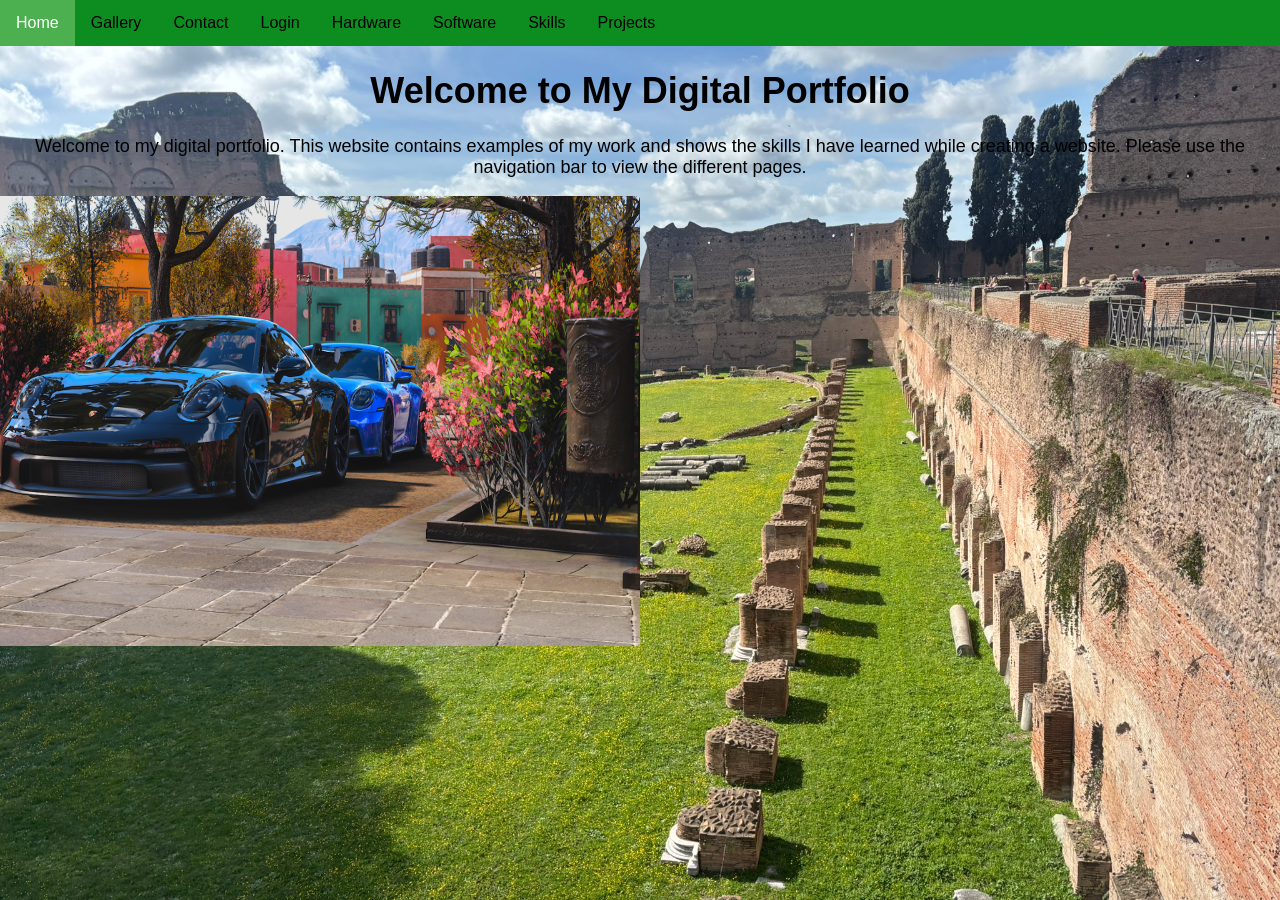
<file: index.html>
<!DOCTYPE html>
<html>
<head>

<style>
body {
background-image: url('IMG_1805.JPEG');
background-repeat: no-repeat;
background-size: cover;
}
</style>
<title>Home</title>
<link rel="stylesheet" href="external.css">
</head>
<body>





<ul class="topnav">
<li><a class="active" href="index.html">Home</a></li>
<li><a href="about.html">Gallery</a></li>
<li><a href="contact.html">Contact</a></li>
<li><a href="login.html">Login</a></li>
<li><a href="hardware.html">Hardware</a></li>
<li><a href="software.html">Software</a></li>
<li><a href="skills.html">Skills</a></li>
<li><a href="projects.html">Projects</a></li>
</ul>



<div class="main">
<h1>Welcome to My Digital Portfolio</h1>
<p>

Welcome to my digital portfolio. This website contains examples of my work and shows the skills I have learned while creating a website. Please use the navigation bar to view the different pages.</p>
</div>
  <img style="height: 50vh; width: 50vw; justify-content: centre" src="./porche1.JPG"></img>
</body>
</html>
</file>
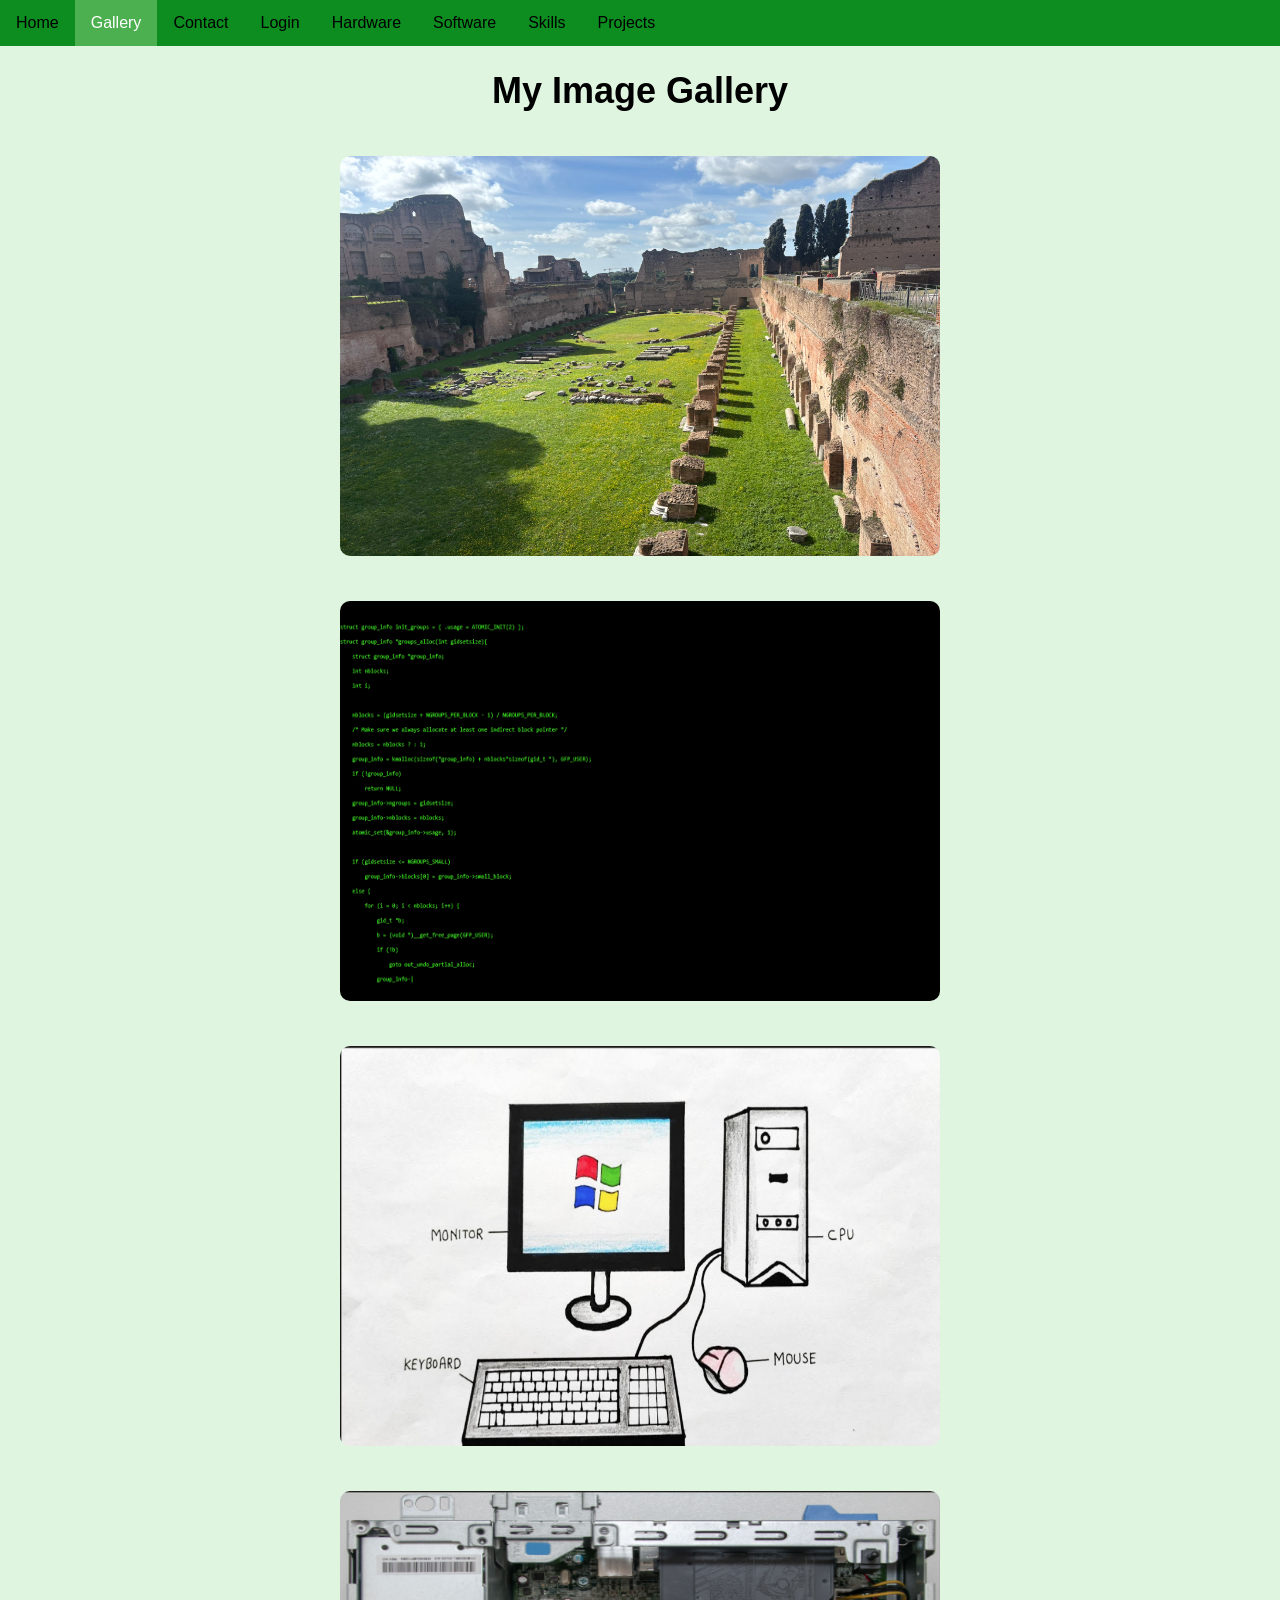
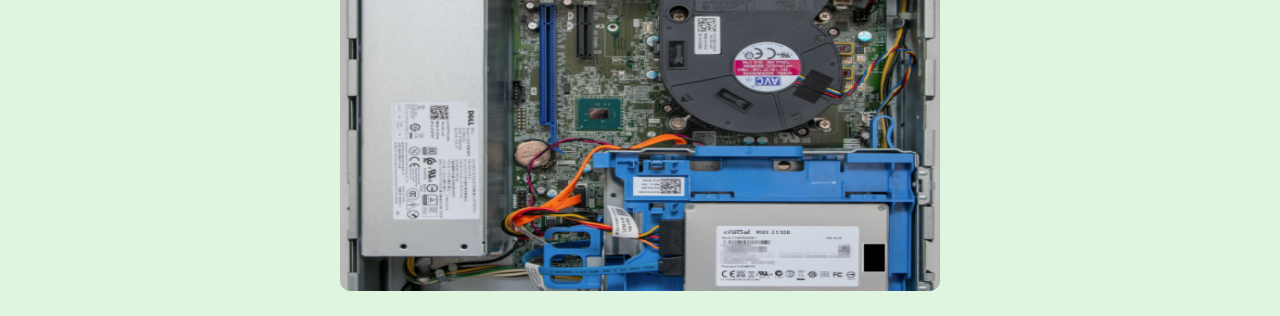
<file: about.html>
<!DOCTYPE html>
<html>
<head>
<title>Gallery</title>
<link rel="stylesheet" href="external.css">
</head>
<body>

<ul class="topnav">
<li><a href="index.html">Home</a></li>
<li><a class="active" href="about.html">Gallery</a></li>
<li><a href="contact.html">Contact</a></li>
<li><a href="login.html">Login</a></li>
<li><a href="hardware.html">Hardware</a></li>
<li><a href="software.html">Software</a></li>
<li><a href="skills.html">Skills</a></li>
<li><a href="projects.html">Projects</a></li>
</ul>

<div class="main gallery">
<h1>My Image Gallery</h1>

<a href="" target="_blank">
<img src="IMG_1805.JPEG" alt="Picture of computer parts">
</a>

<a href="" target="_blank">
<img src="Screenshot 2026-06-18 142902.png" alt="Poster of computer parts">
</a>

<a href="" target="_blank">
<img src="computerdiagram.png" alt="Poster">
</a>

<a href="" target="_blank">
<img src="inside computer.png" alt="Poster of computer parts">
</a>

</div>

</body>
</html>
</file>
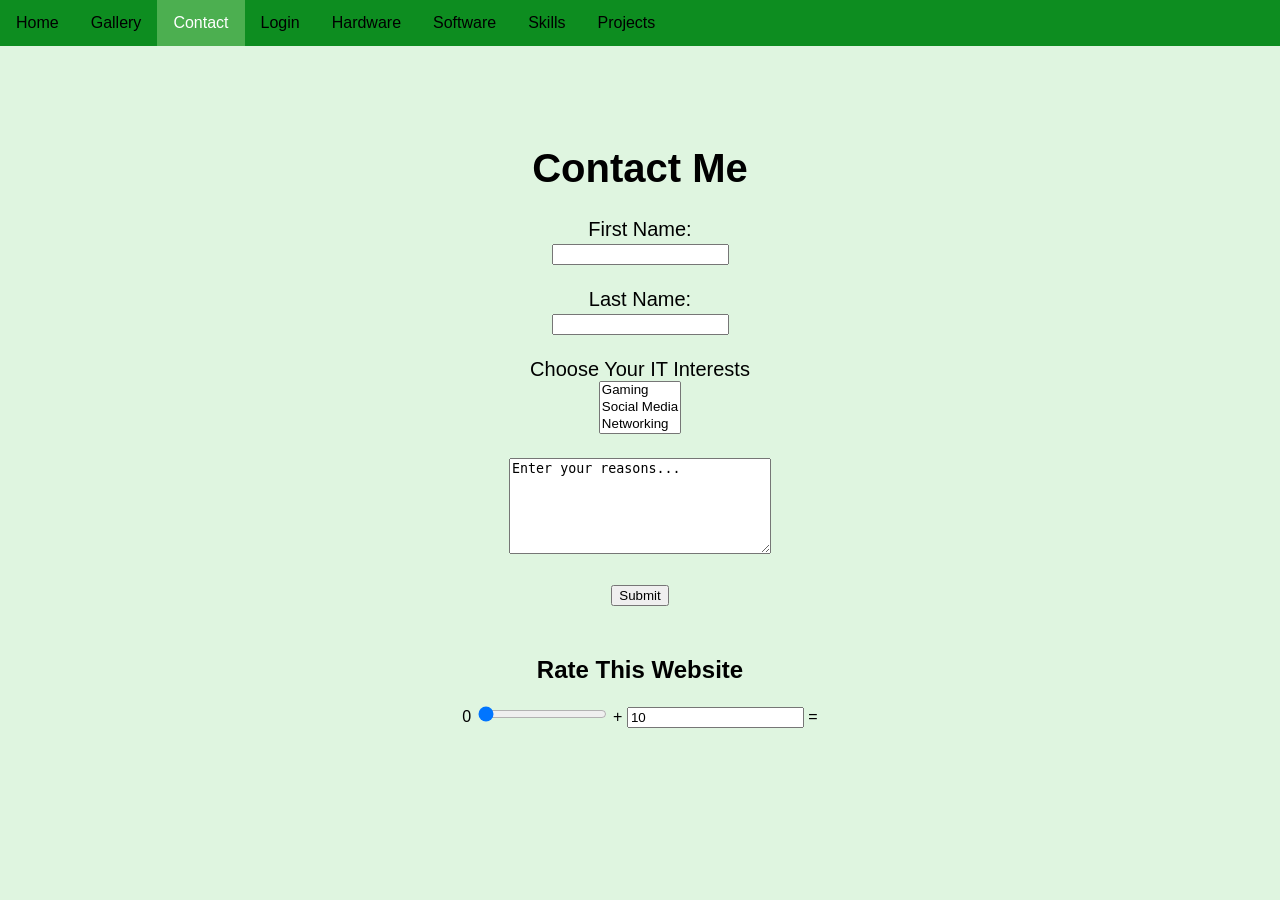
<file: contact.html>
<!DOCTYPE html>
<html>
<head>
<title>Contact</title>
<link rel="stylesheet" href="external.css">
</head>
<body>

<ul class="topnav">
<li><a href="index.html">Home</a></li>
<li><a href="about.html">Gallery</a></li>
<li><a class="active" href="contact.html">Contact</a></li>
<li><a href="login.html">Login</a></li>
<li><a href="hardware.html">Hardware</a></li>
<li><a href="software.html">Software</a></li>
<li><a href="skills.html">Skills</a></li>
<li><a href="projects.html">Projects</a></li>
</ul>

<div class="contactmain">
<h1>Contact Me</h1>

<form action="thankyou.html">
<label>First Name:</label><br>
<input type="text" required><br><br>

<label>Last Name:</label><br>
<input type="text" required><br><br>

<label>Choose Your IT Interests</label><br>
<select size="3">
<option>Gaming</option>
<option>Social Media</option>
<option>Networking</option>
<option>Web Design</option>
<option>No Interest</option>
</select>

<br><br>
<textarea rows="6" cols="30">Enter your reasons...</textarea>
<br><br>

<input type="submit" value="Submit">
</form>
</div>

<div class="rating">
<h2>Rate This Website</h2>
<form oninput="x.value=parseInt(a.value)+parseInt(b.value)">
0 <input type="range" id="a" value="0">
+ <input type="number" id="b" value="10">
= <output name="x"></output>
</form>
</div>

</body>
</html>
</file>
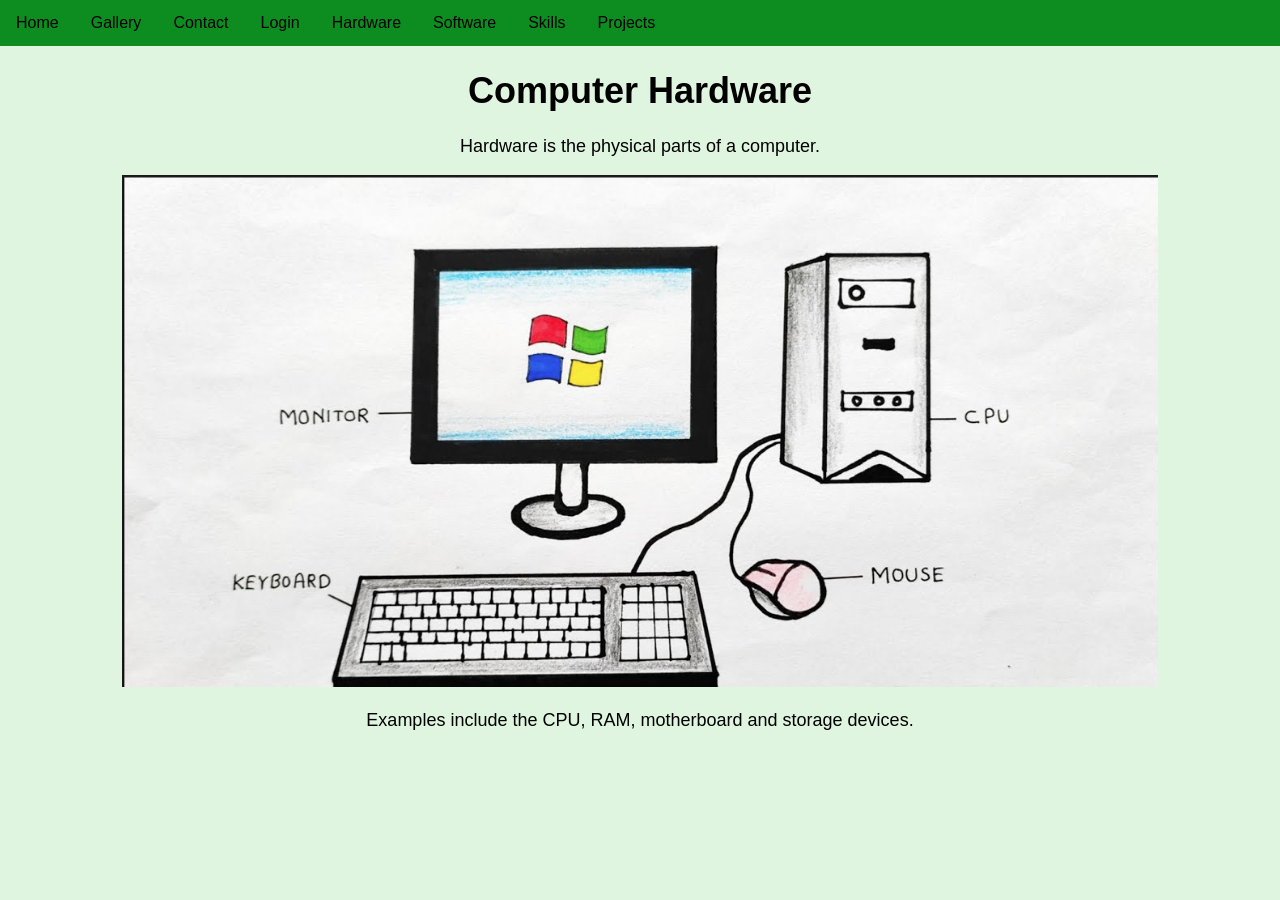
<file: hardware.html>
<!DOCTYPE html>
<html>
<head>
<title>hardware.html</title>
<link rel="stylesheet" href="external.css">
</head>
<body>
<ul class="topnav">

<li><a href="index.html">Home</a></li>
<li><a href="about.html">Gallery</a></li>
<li><a href="contact.html">Contact</a></li>
<li><a href="login.html">Login</a></li>
<li><a href="hardware.html">Hardware</a></li>
<li><a href="software.html">Software</a></li>
<li><a href="skills.html">Skills</a></li>
<li><a href="projects.html">Projects</a></li>

</ul>
<div class="main">

<h1>Computer Hardware</h1>
<p>Hardware is the physical parts of a computer.</p>
<img src="computerdiagram.png" alt="Computer diagram">
<p>Examples include the CPU, RAM, motherboard and storage devices.</p>

</div>
</body>
</html>
</file>
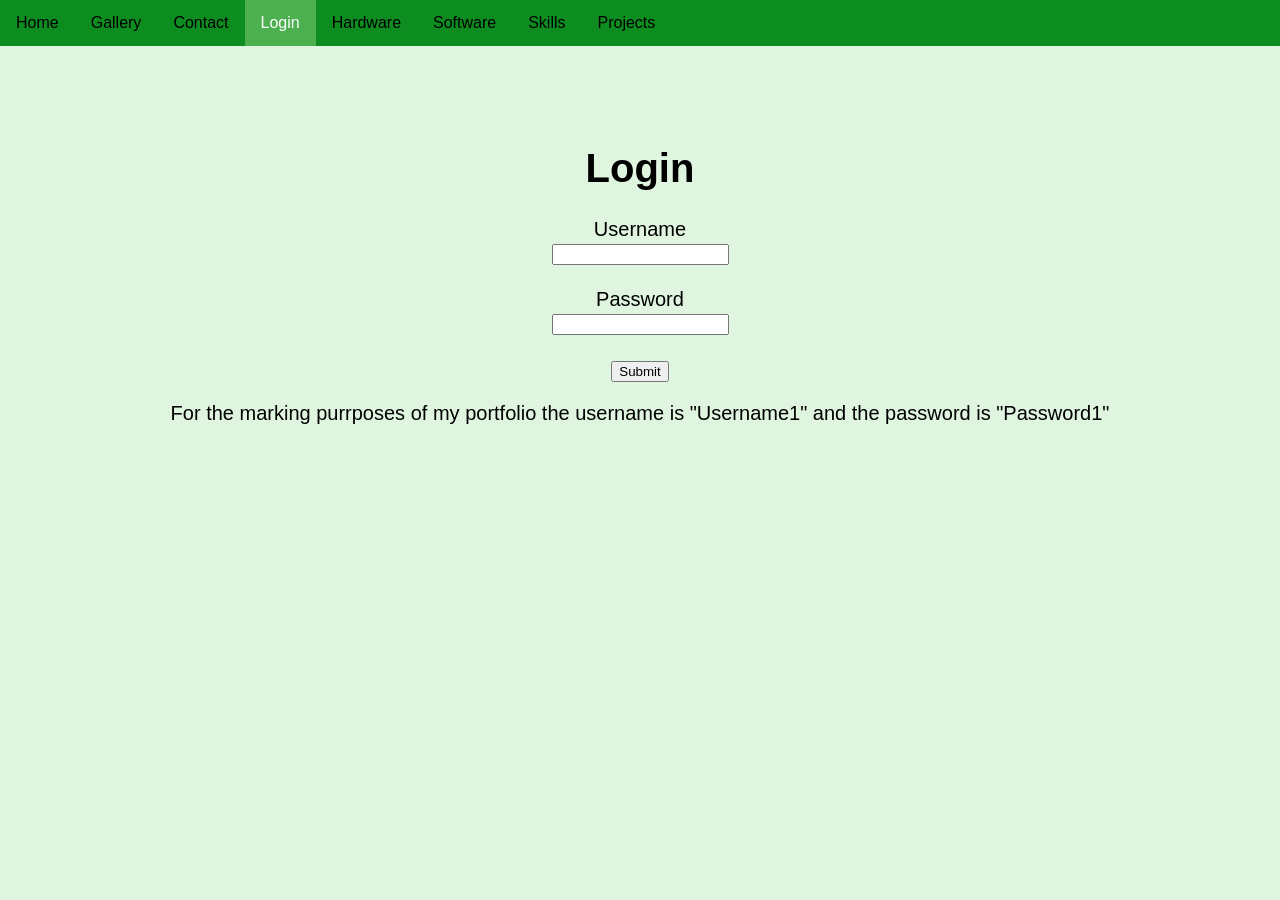
<file: login.html>
<!DOCTYPE html>
<html>
    <head>
        <title>Login</title>
        <link rel="stylesheet" href="external.css">
    </head>
    <body>

        <ul class="topnav">
            <li><a href="index.html">Home</a></li>
            <li><a href="about.html">Gallery</a></li>
            <li><a href="contact.html">Contact</a></li>
            <li><a class="active" href="login.html">Login</a></li>
            <li><a href="hardware.html">Hardware</a></li>
        <li><a href="software.html">Software</a></li>
        <li><a href="skills.html">Skills</a></li>
        <li><a href="projects.html">Projects</a></li>

        </ul>

        <div class="contactmain">
            <h1>Login</h1>

            <form>
                <label>Username</label><br>
                <input id="username" type="text"><br><br>

                <label>Password</label><br>
                <input id="password" type="text"><br><br>

                <button id="submit" type="button"> Submit </button>
            </form>
<p>For the marking purrposes of my portfolio the username is "Username1" and the password is "Password1"</p>
        </div>
        <script src="java_script.js"></script>
    </body>
</html>
</file>
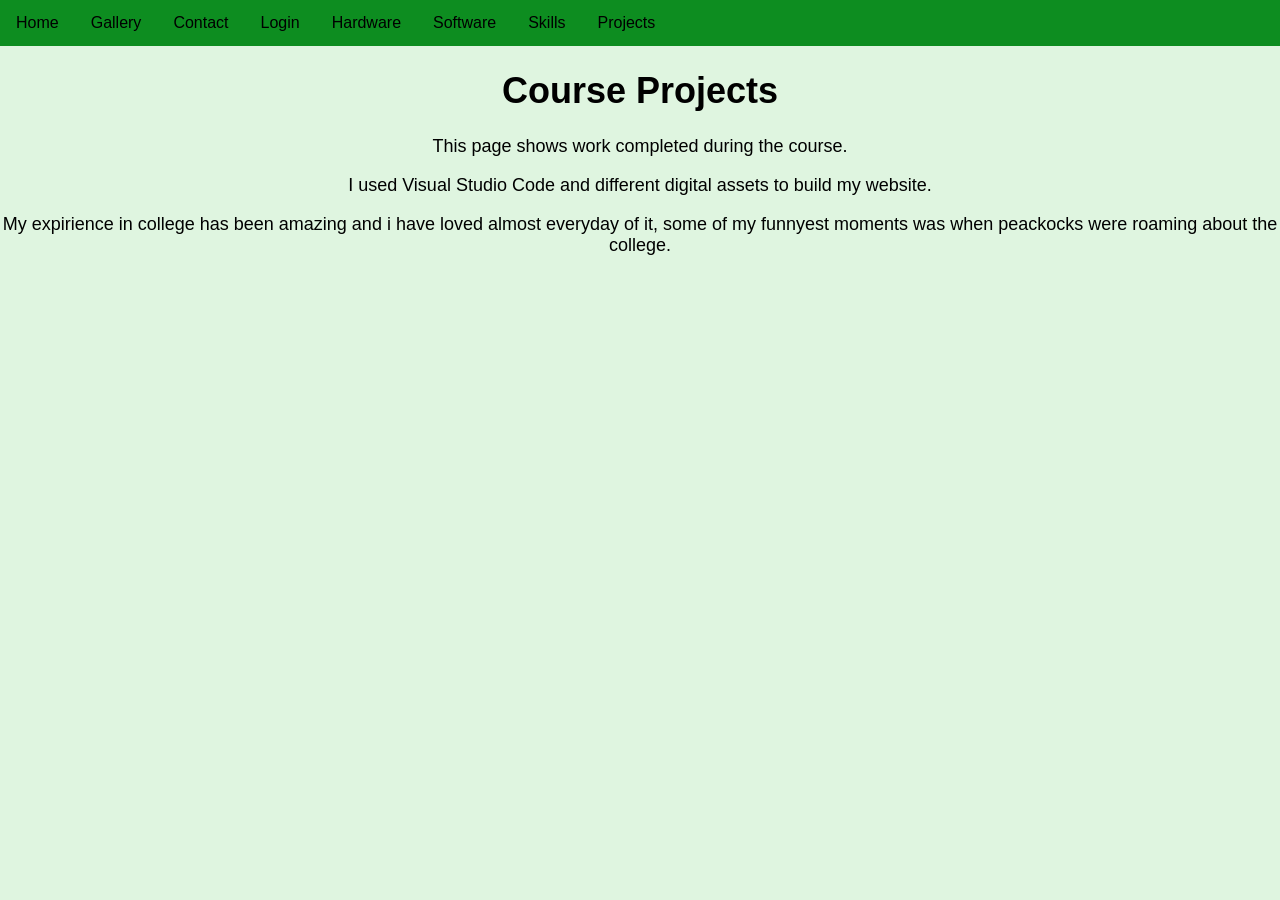
<file: projects.html>
<!DOCTYPE html>
<html>
<head>
<title>projects.html</title>
<link rel="stylesheet" href="external.css">
</head>
<body>
<ul class="topnav">

<li><a href="index.html">Home</a></li>
<li><a href="about.html">Gallery</a></li>
<li><a href="contact.html">Contact</a></li>
<li><a href="login.html">Login</a></li>
<li><a href="hardware.html">Hardware</a></li>
<li><a href="software.html">Software</a></li>
<li><a href="skills.html">Skills</a></li>
<li><a href="projects.html">Projects</a></li>

</ul>
<div class="main">

<h1>Course Projects</h1>
<p>This page shows work completed during the course.</p>

<p>I used Visual Studio Code and different digital assets to build my website.</p>
<p>My expirience in college has been amazing and i have loved almost everyday of it, some of my funnyest moments was when peackocks were roaming about the college.</p>
</div>
</body>
</html>
</file>
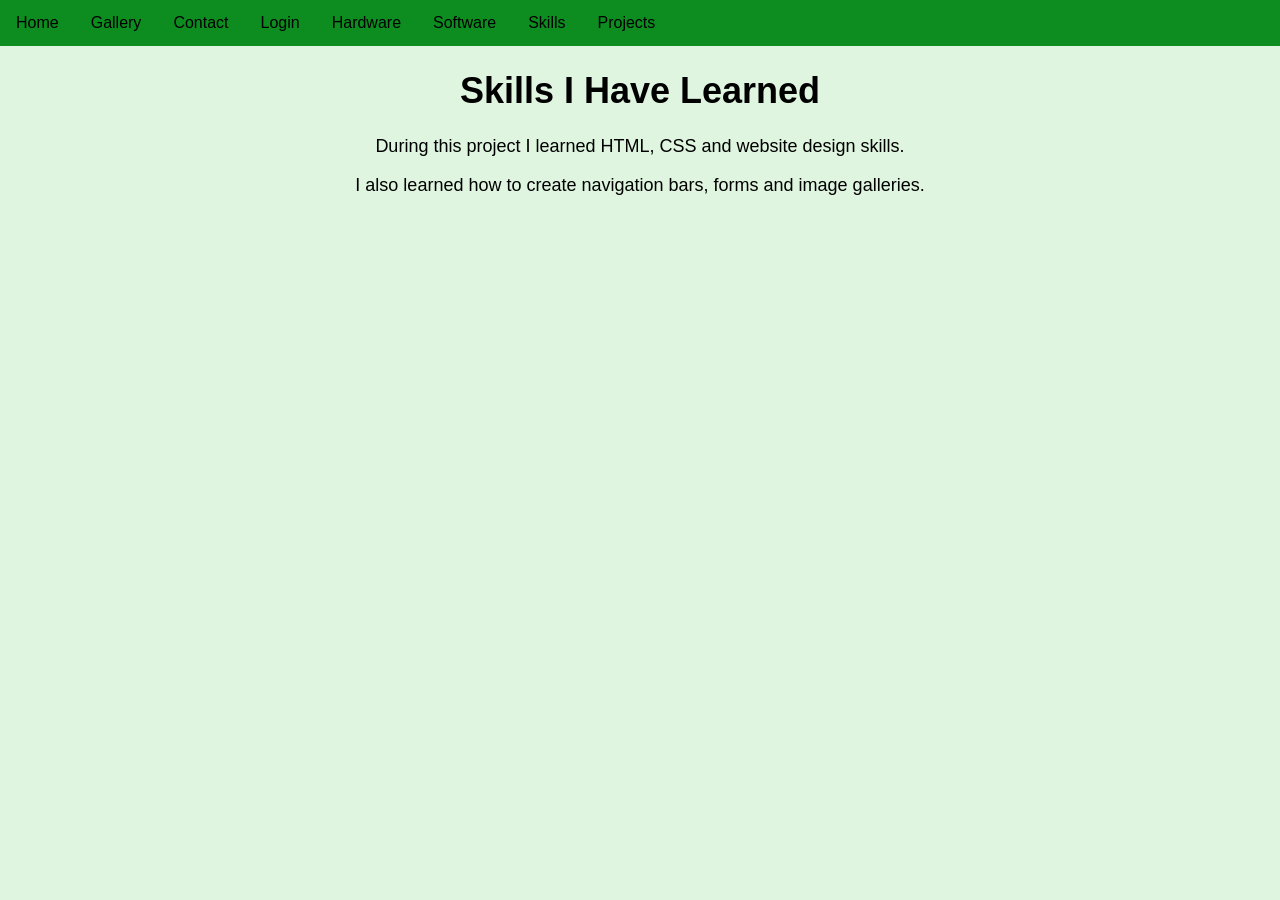
<file: skills.html>
<!DOCTYPE html>
<html>
<head>
<title>skills.html</title>
<link rel="stylesheet" href="external.css">
</head>
<body>
<ul class="topnav">

<li><a href="index.html">Home</a></li>
<li><a href="about.html">Gallery</a></li>
<li><a href="contact.html">Contact</a></li>
<li><a href="login.html">Login</a></li>
<li><a href="hardware.html">Hardware</a></li>
<li><a href="software.html">Software</a></li>
<li><a href="skills.html">Skills</a></li>
<li><a href="projects.html">Projects</a></li>

</ul>
<div class="main">

<h1>Skills I Have Learned</h1>
<p>During this project I learned HTML, CSS and website design skills.</p>
<p>I also learned how to create navigation bars, forms and image galleries.</p>

</div>
</body>
</html>
</file>
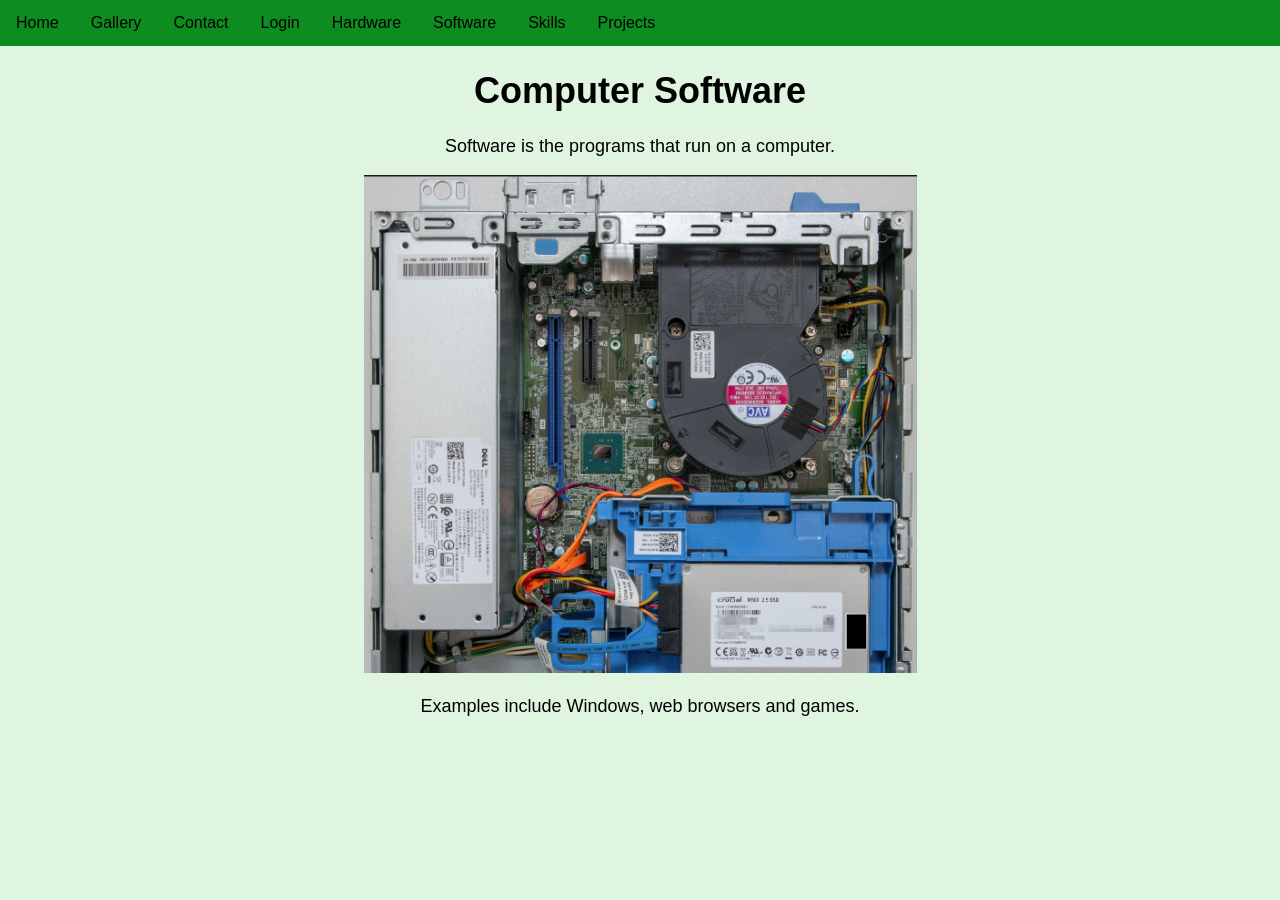
<file: software.html>
<!DOCTYPE html>
<html>
<head>
<title>software.html</title>
<link rel="stylesheet" href="external.css">
</head>
<body>
<ul class="topnav">

<li><a href="index.html">Home</a></li>
<li><a href="about.html">Gallery</a></li>
<li><a href="contact.html">Contact</a></li>
<li><a href="login.html">Login</a></li>
<li><a href="hardware.html">Hardware</a></li>
<li><a href="software.html">Software</a></li>
<li><a href="skills.html">Skills</a></li>
<li><a href="projects.html">Projects</a></li>

</ul>
<div class="main">

<h1>Computer Software</h1>
<p>Software is the programs that run on a computer.</p>
<img src="inside computer.png" alt="Computer components">
<p>Examples include Windows, web browsers and games.</p>

</div>
</body>
</html>
</file>
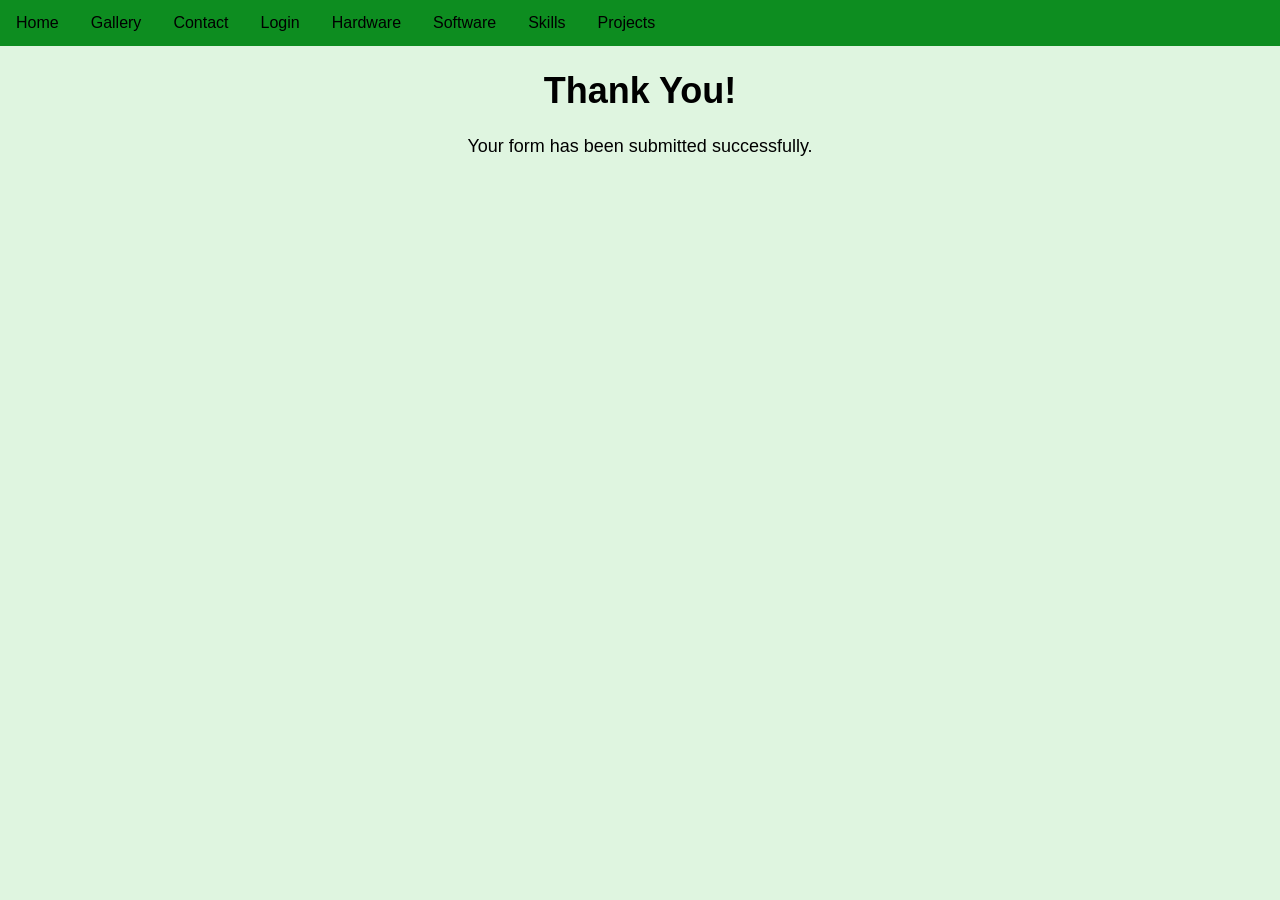
<file: thankyou.html>
<!DOCTYPE html>
<html>
<head>
<title>Thank You</title>
<link rel="stylesheet" href="external.css">
</head>
<body>

<ul class="topnav">
<li><a href="index.html">Home</a></li>
<li><a href="about.html">Gallery</a></li>
<li><a href="contact.html">Contact</a></li>
<li><a href="login.html">Login</a></li>
<li><a href="hardware.html">Hardware</a></li>
<li><a href="software.html">Software</a></li>
<li><a href="skills.html">Skills</a></li>
<li><a href="projects.html">Projects</a></li>
</ul>

<div class="main">
<h1>Thank You!</h1>
<p>Your form has been submitted successfully.</p>
</div>

</body>
</html>
</file>
<file: external.css>
body{
    margin:0;
    font-family: Arial, sans-serif;
     background-color: rgba(101, 207, 106, 0.205);
}

/* NAVIGATION */
ul.topnav{
    list-style-type:none;
    margin:0;
    padding:0;
    overflow:hidden;
    background-color:#0d8d20;
}

ul.topnav li{float:left;}

ul.topnav li a{
    display:block;
    color:black;
    text-align:center;
    padding:14px 16px;
    text-decoration:none;
}

ul.topnav li a:hover{
    background-color:#111;
    color:rgb(145, 243, 17);
}

ul.topnav li a.active{
    background-color:#4CAF50;
    color:rgb(255, 255, 255);
}


.main{
    margin: top 800px;
    text-align: center;
    color: #000;
    font-style: courier;
    font-size: large;
}

.gallery img{
    width:600px;
    height:400px;
    margin:20px;
    border-radius:10px;
    transition:0.3s;
}

.gallery img:hover{
    transform:scale(1.05);
}


.contactmain{
    margin-top:100px;
    text-align:center;
    font-size:20px;
}

.rating{
    margin-top:50px;
    text-align:center;
}
</file>
